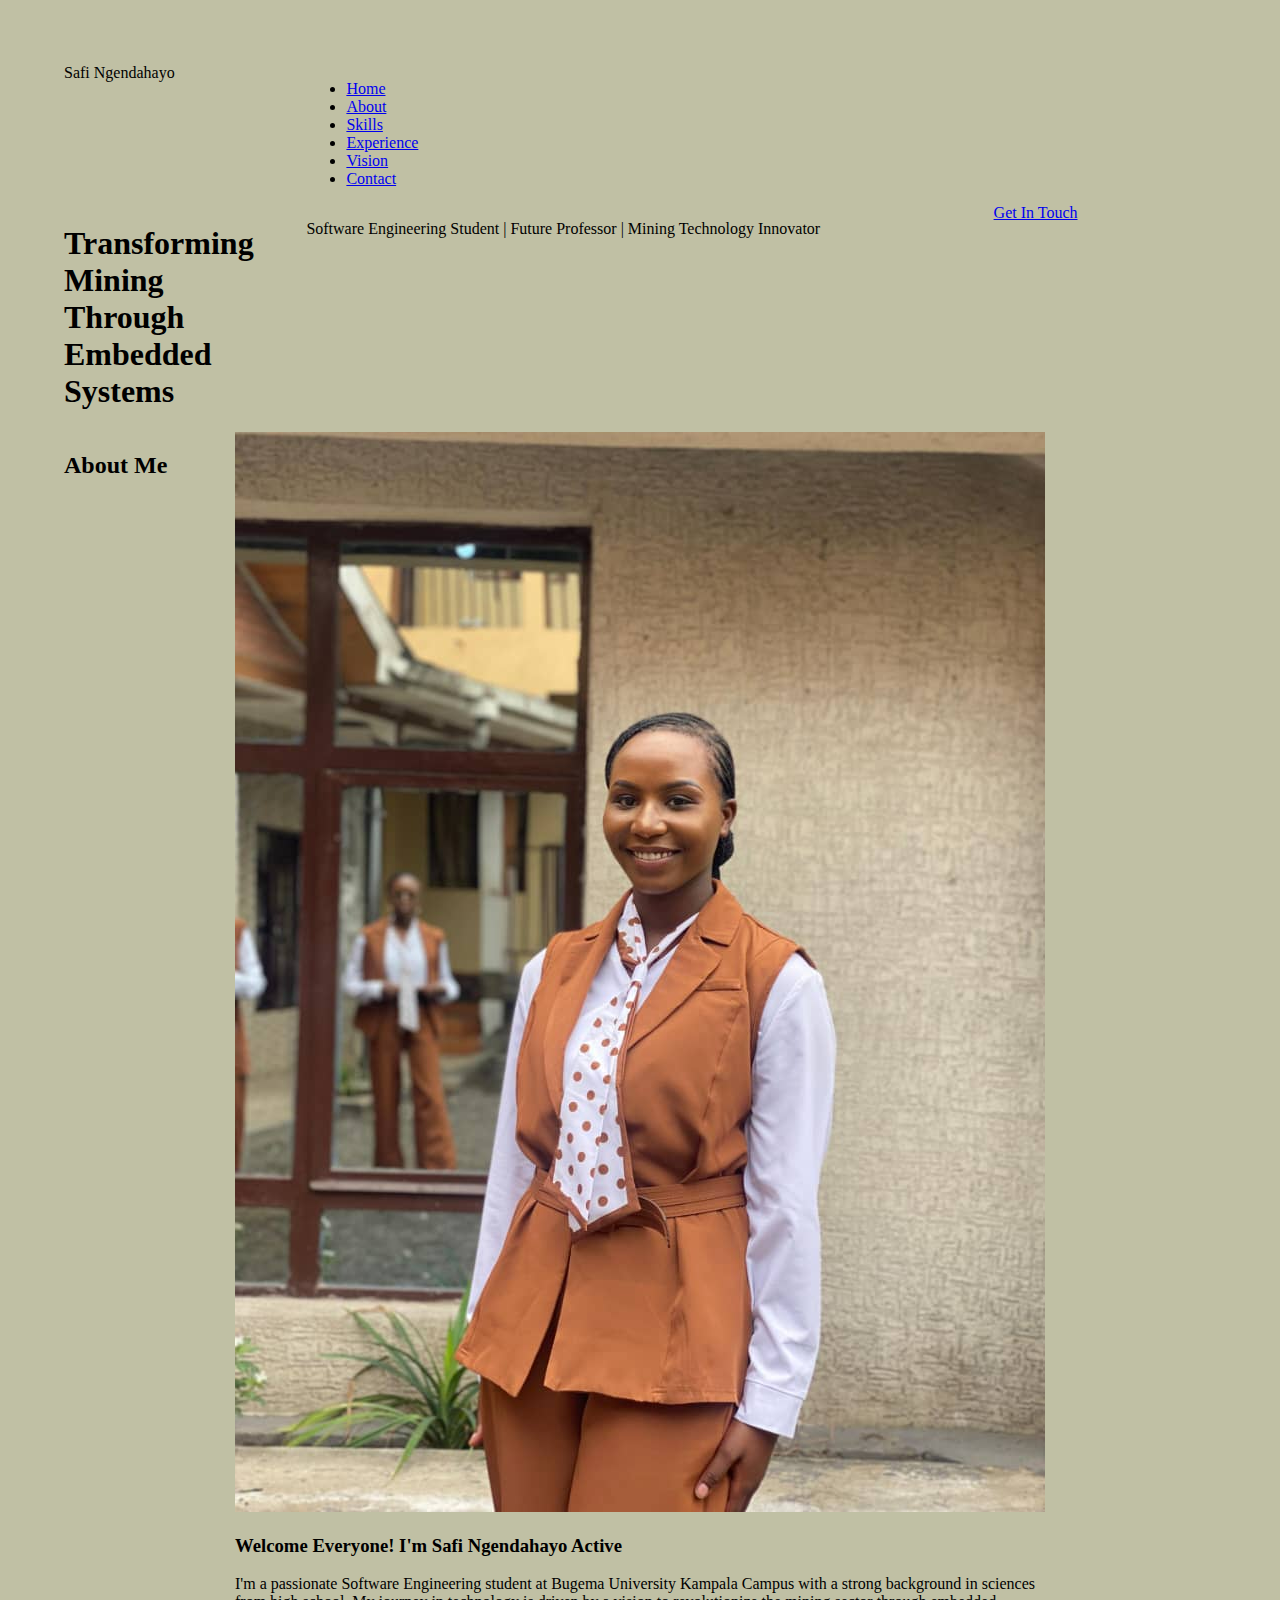
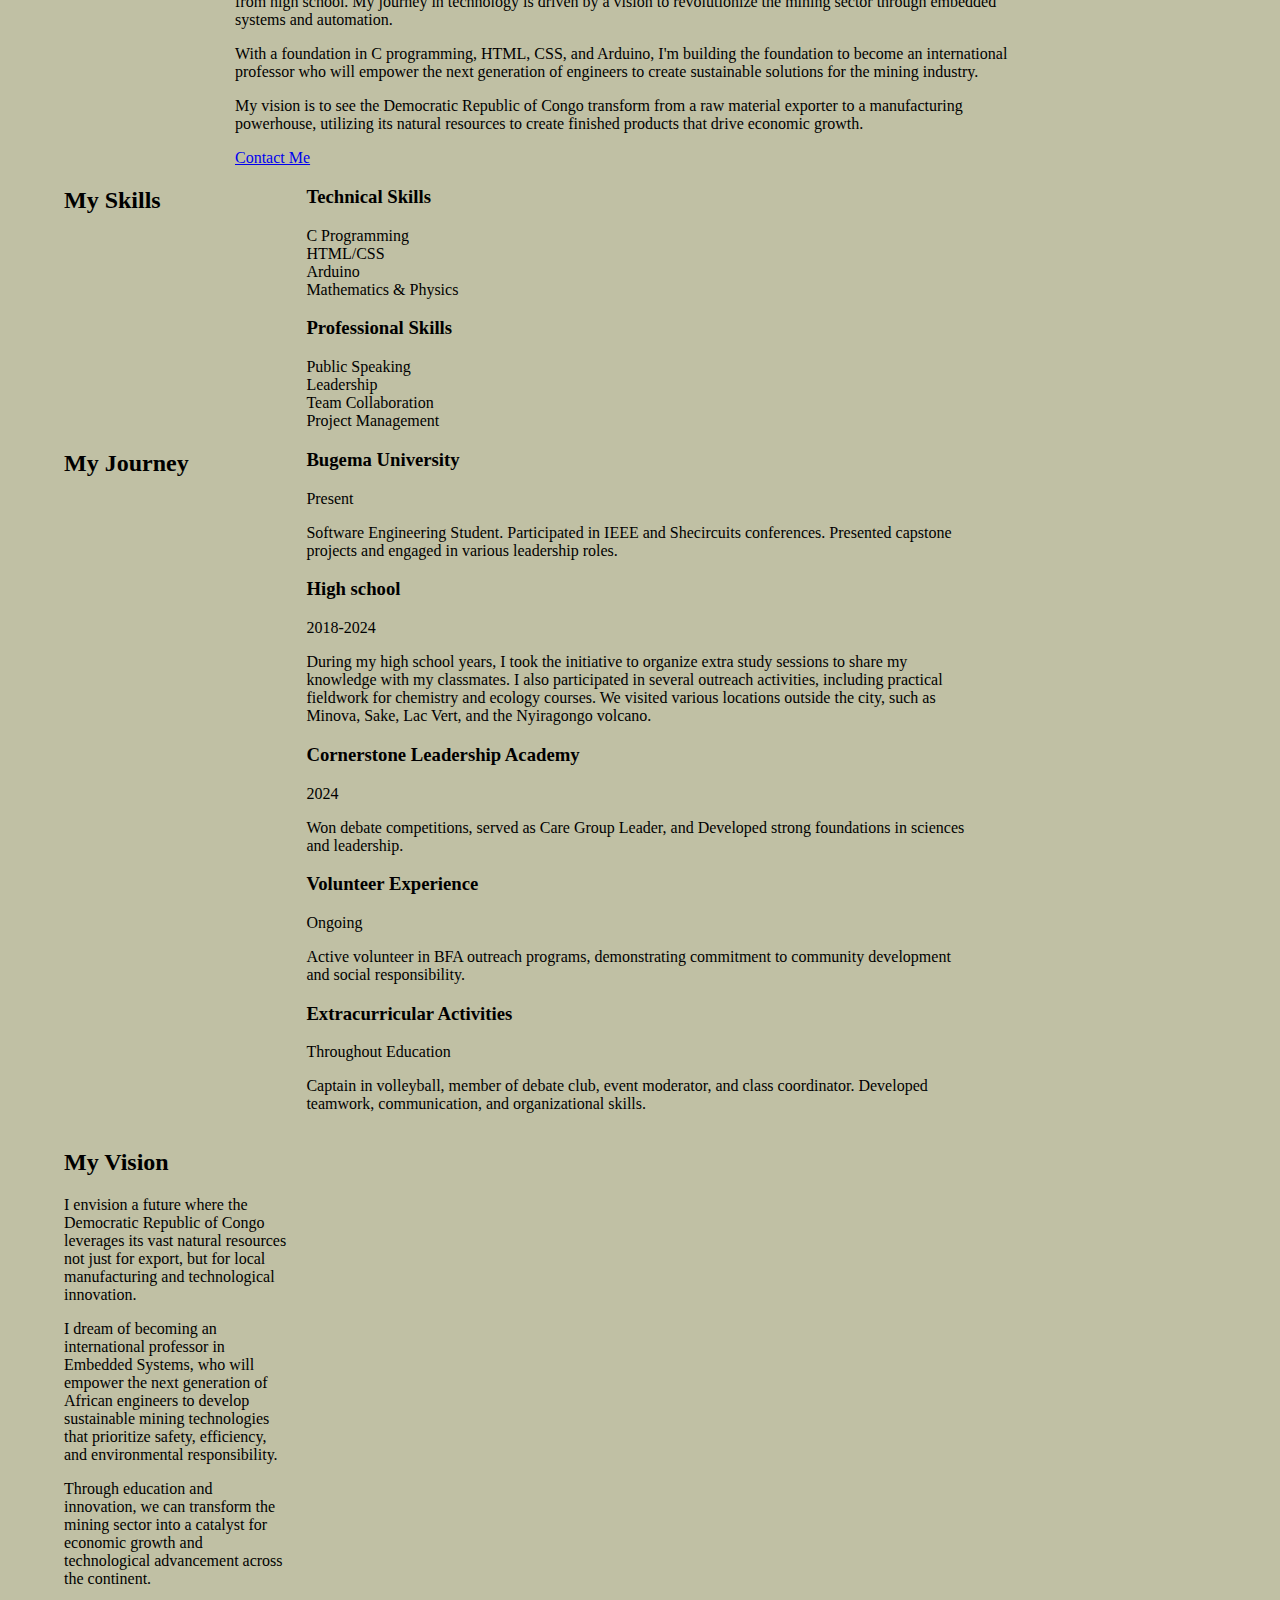
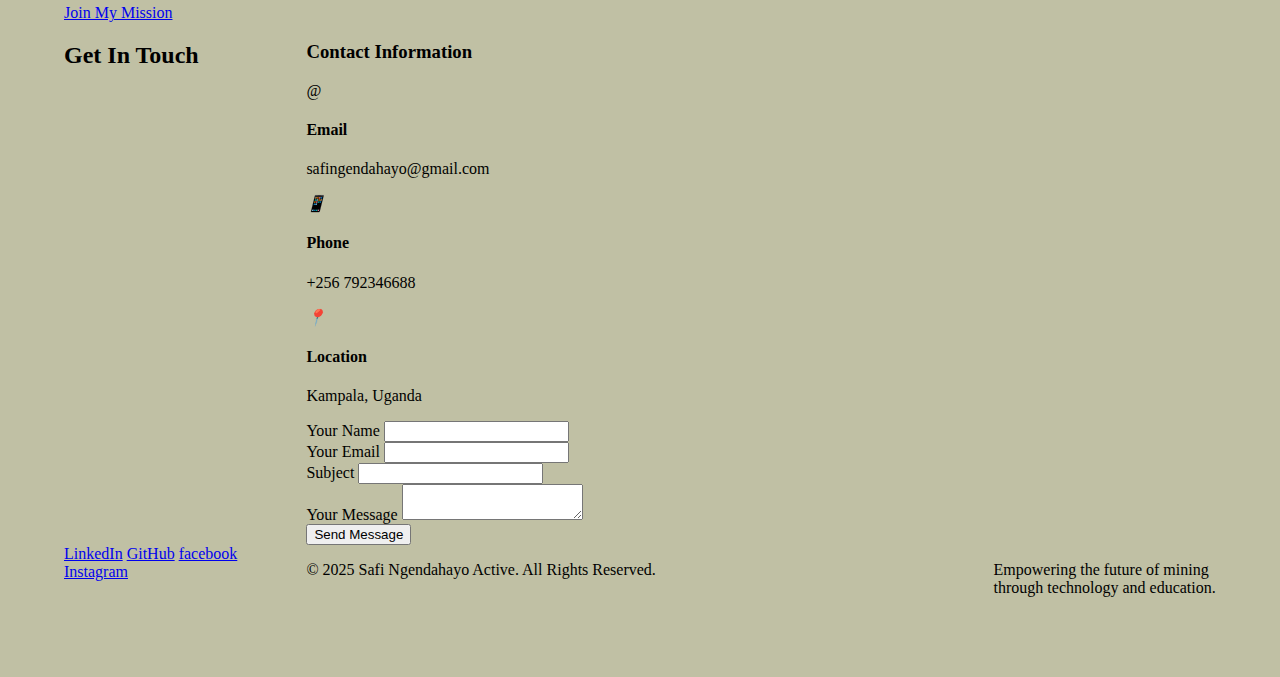
<file: index.html>
<!DOCTYPE html>
<html lang="en">

<head>
  <meta charset="UTF-8">
  <meta name="description" content="Portfolio of Safi Active - Software Engineering student passionate about embedded systems and mining 
  technology. initial-scale=1.0">
  <title>Safi Active</title>
  <link rel="stylesheet" href="all.css">
 </head>
 
<body>

  <!-- Header -->
    <header>
        <div class="container header-container">
            <div class="logo">Safi<span> Ngendahayo</span></div>
            <nav>
                <ul>
                    <li><a href="#home">Home</a></li>
                    <li><a href="#about">About</a></li>
                    <li><a href="#skills">Skills</a></li>
                    <li><a href="#experience">Experience</a></li>
                    <li><a href="#vision">Vision</a></li>
                    <li><a href="#contact">Contact</a></li>
                </ul>
            </nav>
        </div>
    </header>

    <!-- Hero Section -->
    <section id="home" class="hero">
        <div class="container hero-content">
            <h1>Transforming Mining Through <span class="highlight">Embedded Systems</span></h1>
            <p>Software Engineering Student | Future Professor | Mining Technology Innovator</p>
            <a href="#contact" class="btn">Get In Touch</a>
        </div>
    </section>

    <!-- About Section -->
    <section id="about" class="about">
        <div class="container">
            <div class="section-title">
                <h2>About Me</h2>
            </div>
            <div class="about-content">
                <div class="about-img">
                    <!-- Replace with your actual image -->
                    <img src="images/New Html.jpg" alt="Safi Active">
                </div>
                <div class="about-text">
                    <h3>Welcome Everyone! I'm Safi Ngendahayo Active</h3>
                    <p>I'm a passionate Software Engineering student at Bugema University Kampala Campus with a strong background in sciences from high school. My journey in technology is driven by a vision to revolutionize the mining sector through embedded systems and automation.</p>
                    <p>With a foundation in C programming, HTML, CSS, and Arduino, I'm building the foundation to become an international professor who will empower the next generation of engineers to create sustainable solutions for the mining industry.</p>
                    <p>My vision is to see the Democratic Republic of Congo transform from a raw material exporter to a manufacturing powerhouse, utilizing its natural resources to create finished products that drive economic growth.</p>
                    <a href="#contact" class="btn">Contact Me</a>
                </div>
            </div>
        </div>
    </section>

    <!-- Skills Section -->
    <section id="skills" class="skills">
        <div class="container">
            <div class="section-title">
                <h2>My Skills</h2>
            </div>
            <div class="skills-container">
                <div class="skill-category">
                    <h3>Technical Skills</h3>
                    <div class="skill-item">
                        <div class="skill-name">
                            <span>C Programming</span>
                        </div>
                        <div class="skill-bar">
                            <div class="skill-level" style="width: 55%"></div>
                        </div>
                    </div>
                    <div class="skill-item">
                        <div class="skill-name">
                            <span>HTML/CSS</span>
                        </div>
                        <div class="skill-bar">
                            <div class="skill-level" style="width: 60%"></div>
                        </div>
                    </div>
                    <div class="skill-item">
                        <div class="skill-name">
                            <span>Arduino</span>
                            
                        </div>
                        <div class="skill-bar">
                            <div class="skill-level" style="width: 35%"></div>
                        </div>
                    </div>
                    <div class="skill-item">
                        <div class="skill-name">
                            <span>Mathematics & Physics</span>
                        </div>
                        <div class="skill-bar">
                            <div class="skill-level" style="width: 65%"></div>
                        </div>
                    </div>
                </div>
                
                <div class="skill-category">
                    <h3>Professional Skills</h3>
                    <div class="skill-item">
                        <div class="skill-name">
                            <span>Public Speaking</span>
                        </div>
                        <div class="skill-bar">
                            <div class="skill-level" style="width: 60%"></div>
                        </div>
                    </div>
                    <div class="skill-item">
                        <div class="skill-name">
                            <span>Leadership</span>
                        </div>
                        <div class="skill-bar">
                            <div class="skill-level" style="width: 55%"></div>
                        </div>
                    </div>
                    <div class="skill-item">
                        <div class="skill-name">
                            <span>Team Collaboration</span>
                    </div>
                        <div class="skill-bar">
                            <div class="skill-level" style="width: 76%"></div>
                        </div>
                    </div>
                    <div class="skill-item">
                        <div class="skill-name">
                            <span>Project Management</span>
                        </div>
                        <div class="skill-bar">
                            <div class="skill-level" style="width: 65%"></div>
                        </div>
                    </div>
                </div>
            </div>
        </div>
    </section>

    <!-- Experience Section -->
    <section id="experience" class="experience">
        <div class="container">
            <div class="section-title">
                <h2>My Journey</h2>
            </div>
            <div class="timeline">
                <div class="timeline-item">
                    <div class="timeline-content">
                        <h3>Bugema University</h3>
                        <div class="date"> Present</div>
                        <p>Software Engineering Student. Participated in IEEE and Shecircuits conferences. Presented capstone projects and engaged in various leadership roles.</p>
                    </div>
                </div>
                <div class="timeline-item">
                    <div class="timeline-content">
                        <h3>High school</h3>
                        <div class="date">2018-2024</div>
                        <p> During my high school years, I took the initiative to organize extra study sessions to share my knowledge 
                          with my classmates. I also participated in several outreach activities,
                           including practical fieldwork for chemistry and ecology courses. We visited various locations outside the city,
                            such as Minova, Sake, Lac Vert, and the Nyiragongo volcano. 
                </div>
                

                <div class="timeline-item">
                    <div class="timeline-content">
                        <h3>Cornerstone Leadership Academy</h3>
                        <div class="date">2024</div>
                        <p>Won debate competitions, served as Care Group Leader, and  Developed strong foundations in sciences and leadership.</p>
                    </div>
                </div>
                <div class="timeline-item">
                    <div class="timeline-content">
                        <h3>Volunteer Experience</h3>
                        <div class="date">Ongoing</div>
                        <p>Active volunteer in BFA outreach programs, demonstrating commitment to community development and social responsibility.</p>
                    </div>
                </div>
                <div class="timeline-item">
                    <div class="timeline-content">
                        <h3>Extracurricular Activities</h3>
                        <div class="date">Throughout Education</div>
                        <p>Captain in volleyball, member of debate club, event moderator, and class coordinator. Developed teamwork, communication, and organizational skills.</p>
                    </div>
                </div>
            </div>
        </div>
    </section>

    <!-- Vision Section -->
    <section id="vision" class="vision">
        <div class="container">
            <div class="vision-content">
                <div class="section-title">
                    <h2>My Vision</h2>
                </div>
                <p>I envision a future where the Democratic Republic of Congo leverages its vast natural resources not just for export, but for local manufacturing and technological innovation.</p>
                <p>I dream of becoming an international professor in Embedded Systems, who will empower the next generation of African engineers to develop sustainable mining technologies that prioritize safety, efficiency, and environmental responsibility.</p>
                <p>Through education and innovation, we can transform the mining sector into a catalyst for economic growth and technological advancement across the continent.</p>
                <a href="#contact" class="btn">Join My Mission</a>
            </div>
        </div>
    </section>

    <!-- Contact Section -->
    <section id="contact" class="contact">
        <div class="container">
            <div class="section-title">
                <h2>Get In Touch</h2>
            </div>
            <div class="contact-container">
                <div class="contact-info">
                    <h3>Contact Information</h3>
                    <div class="contact-item">
                        <div class="contact-icon">
                            <i>@</i>
                        </div>
                        <div>
                            <h4>Email</h4>
                            <p>safingendahayo@gmail.com</p>
                        </div>
                    </div>
                    <div class="contact-item">
                        <div class="contact-icon">
                            <i>📱</i>
                        </div>
                        <div>
                            <h4>Phone</h4>
                            <p>+256 792346688</p>
                        </div>
                    </div>
                    <div class="contact-item">
                        <div class="contact-icon">
                            <i>📍</i>
                        </div>
                        <div>
                            <h4>Location</h4>
                            <p>Kampala, Uganda</p>
                        </div>
                    </div>
                </div>
                <div class="contact-form">
                    <form>
                        <div class="form-group">
                            <label for="name">Your Name</label>
                            <input type="text" id="name" class="form-control" required>
                        </div>
                        <div class="form-group">
                            <label for="email">Your Email</label>
                            <input type="email" id="email" class="form-control" required>
                        </div>
                        <div class="form-group">
                            <label for="subject">Subject</label>
                            <input type="text" id="subject" class="form-control" required>
                        </div>
                        <div class="form-group">
                            <label for="message">Your Message</label>
                            <textarea id="message" class="form-control" required></textarea>
                        </div>
                        <button type="submit" class="btn">Send Message</button>
                    </form>
                </div>
            </div>
        </div>
    </section>

    <!-- Footer -->
    <footer>
        <div class="container">
            <div class="social-links">
                <a href="#">LinkedIn</a>
                <a href="#">GitHub</a>
                <a href="#">facebook</a>
                <a href="#">Instagram</a>
            </div>
            <p>&copy; 2025 Safi Ngendahayo Active. All Rights Reserved.</p>
            <p>Empowering the future of mining through technology and education.</p>
        </div>
    </footer>

    <script>
        // Simple smooth scroll functionality
        document.querySelectorAll('nav a').forEach(anchor => {
            anchor.addEventListener('click', function(e) {
                e.preventDefault();
                
                const targetId = this.getAttribute('href');
                const targetElement = document.querySelector(targetId);
                
                window.scrollTo({
                    top: targetElement.offsetTop - 80,
                    behavior: 'smooth'
                });
            });
        });
        
        // Form submission (basic)
        document.querySelector('form').addEventListener('submit', function(e) {
            e.preventDefault();
            alert('Thank you for your message! I will get back to you soon.');
            this.reset();
        });
    </script>
</body>
</html>
</file>
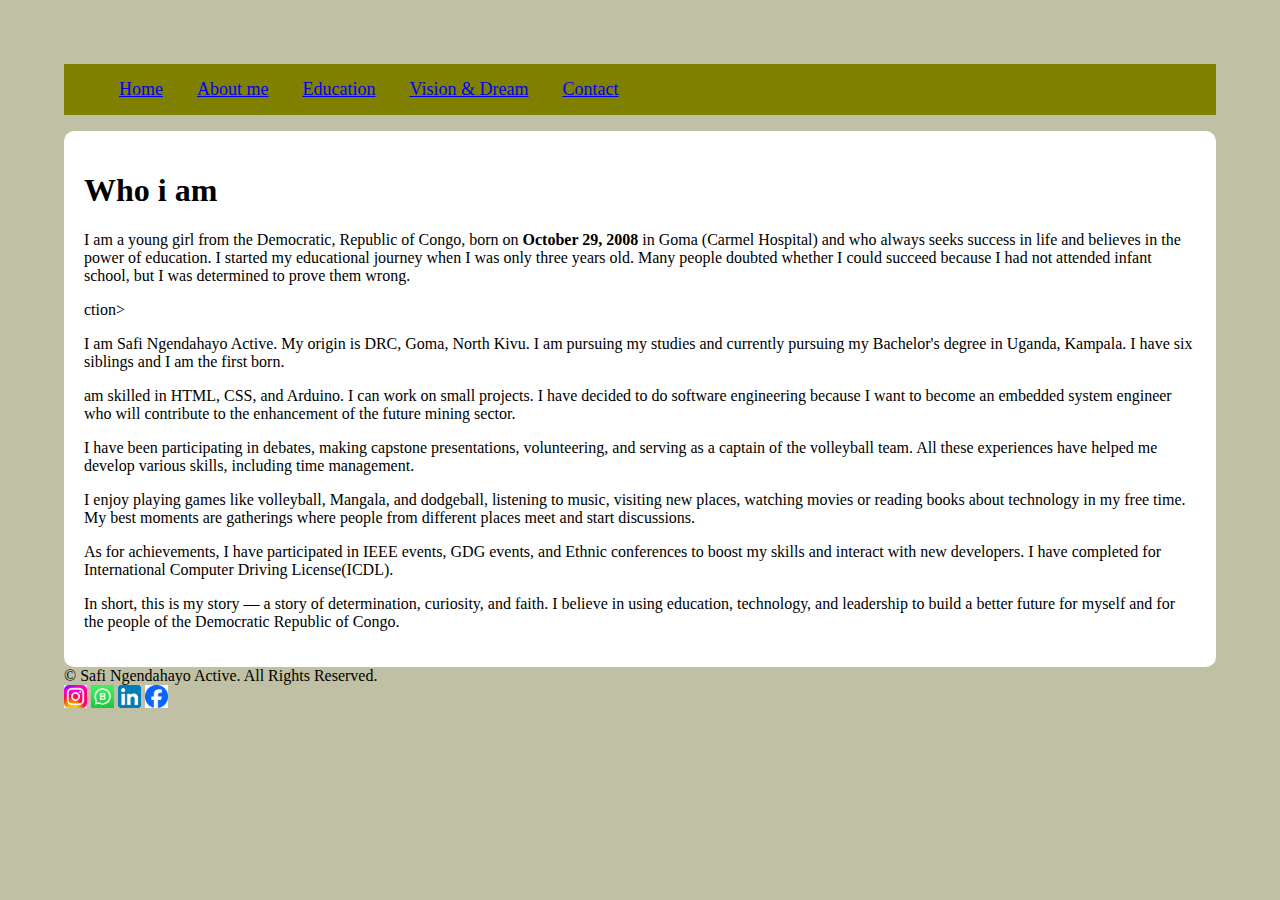
<file: aboutA.html>
<!DOCTYPE html>
<html lang="en">

<head>
  <meta charset="UTF-8">
  <meta name="viewport" content="width=device-width, initial-scale=1.0">
  <title> Safi Ngendahayo Active</title>
  <link rel="stylesheet" href="all.css">
  <link rel="stylesheet" href="all.css">

</head>

<body>
  
    <ul class="act">
    <li><a href="index.html">Home</a></li>
    <li><a href="aboutA.html"> About me </a></li>
    <li><a href="ican.html">Education</a></li>
    <li><a href="Vision.html"> Vision & Dream</a></li>
    <li><a href="Contact.html">Contact</a></li>
  </ul>
  <div class="abou">
    <h1>Who i am </h1>

    <p> I am a young girl from the Democratic,
      Republic of Congo, born on <strong>October 29, 2008
      </strong> in Goma (Carmel Hospital) and who always seeks success in life and believes
      in the power of education.
      I started my educational journey when I was only three years old. Many people doubted
      whether I could succeed because I had not attended infant school, but I was determined to
      prove them wrong.</p>
    <p> ction>
    <p >I am Safi Ngendahayo Active. My origin is DRC, Goma, North Kivu. I am pursuing my
      studies and currently pursuing my Bachelor's degree in Uganda, Kampala. I have six
      siblings and I am the first born.</p>

    <p> am skilled in HTML, CSS, and Arduino. I can work on small projects. I have decided to do
      software engineering because I want to become an embedded system engineer who will
      contribute to the enhancement of the future mining sector.</p>

    <p>I have been participating in debates, making capstone presentations, volunteering, and
      serving as a captain of the volleyball team. All these experiences have helped me
      develop various skills, including time management.</p>

    <p>I enjoy playing games like volleyball, Mangala, and dodgeball, listening to music,
      visiting new places, watching movies or reading books about technology in my free time.
      My best moments are gatherings where people from different places meet
      and start discussions.</p>

    <p>As for achievements, I have participated in IEEE events, GDG events, and Ethnic conferences
      to boost my skills and interact with new developers.
      I have completed for International Computer Driving License(ICDL).</p>
    
</body>

</html>
</p>



<p>In short, this is my story — a story of determination, curiosity, and faith. I believe in
  using education, technology, and leadership to build a better future for myself and for
  the people of the Democratic Republic of Congo.</p>
</div>

<footer>
  © <span id="year"></span> Safi Ngendahayo Active. All Rights Reserved.
</footer>
 <div class="social-icons">
          <img src="insta.jpg" alt="insta" class="icon" width="2%" height="2%">
          <img src="whats.jpg" alt="WhatsApp" class="icon" width="2%" height="2%">
          <img src="linkd.png" alt="LinkedIn" class="icon" width="2%" height="2%">
          <img src="face.png" alt="facebook" class="icon" width="2%" height="2%">
        </div>
</body>

</html>
</file>
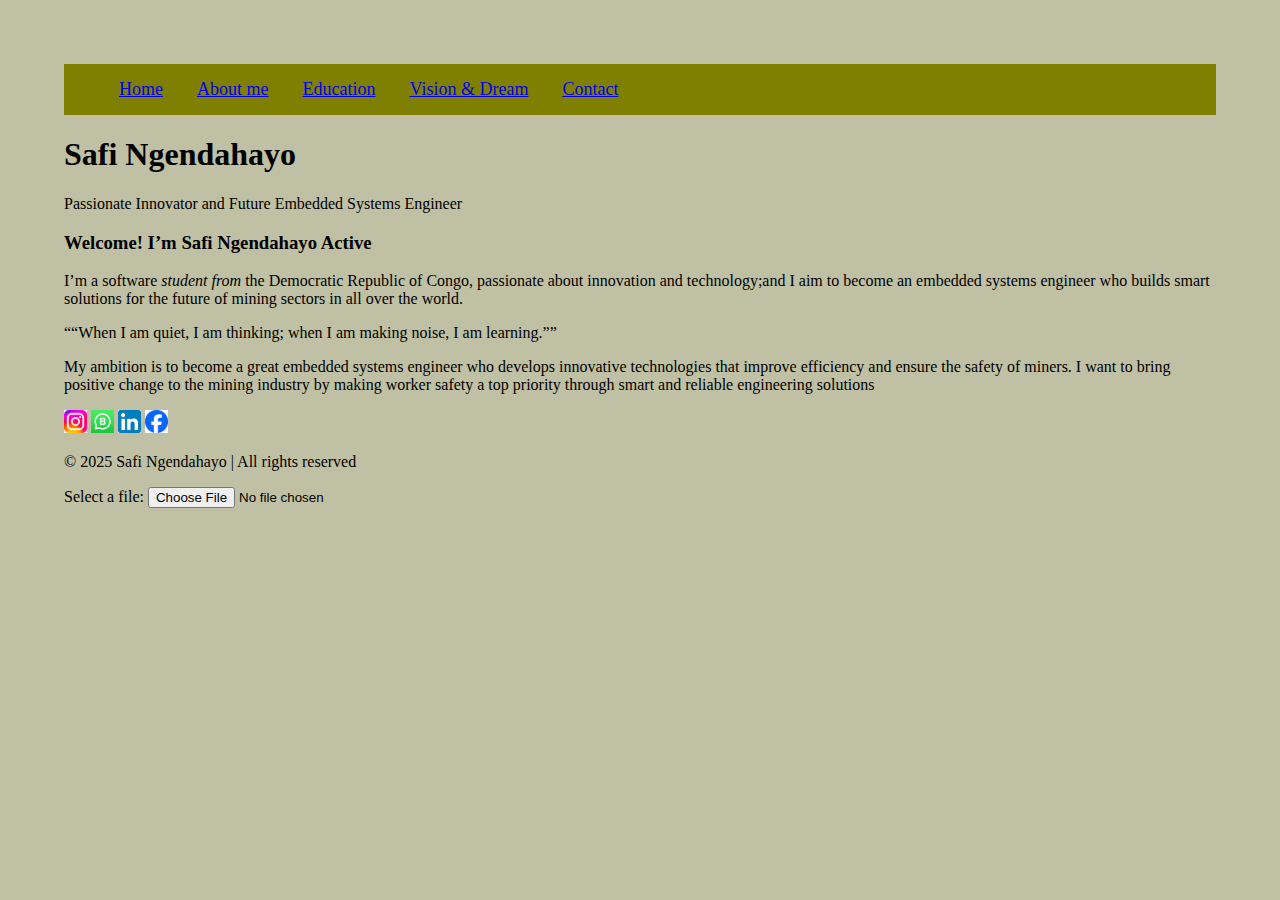
<file: Active-website.html>
<!DOCTYPE html>
<html lang="en">

<head>
  <meta charset="UTF-8">
  <meta name="viewport" content="width=device-width, initial-scale=1.0">
  <title>Safi Active</title>
  <link rel="stylesheet" href="all.css">
 
  <html>

  <head>

  </html>

  <ul class="act">
    <li><a href="index.html">Home</a></li>
    <li><a href="aboutA.html"> About me </a></li>
    <li><a href="ican.html">Education</a></li>
    <li><a href="Vision.html"> Vision & Dream</a></li>
    <li><a href="Contact.html">Contact</a></li>
  </ul>

</head>

<body>


  <header>
    <h1>Safi Ngendahayo</h1>
    <p>Passionate Innovator and Future Embedded Systems Engineer</p>

    <section class="hom">
      <div class="hero-content">
        <h3> Welcome!
          I’m <strong>Safi Ngendahayo Active</strong></h1>
          <p class="intro">
            I’m a software <em>student from</em> the Democratic Republic of Congo,
            passionate about innovation and technology;and I aim to become an embedded systems engineer
            who builds smart solutions for the future of mining sectors in all over the world.
          </p>
          <q>“When I am quiet, I am thinking; when I am making noise, I am learning.”</q>

          <p> My ambition is to become a great embedded systems engineer who develops innovative
            technologies that improve efficiency and ensure the safety of miners. I want to bring
            positive change to the mining industry by making worker safety a top priority through
            smart and reliable engineering solutions</p>

      </div>

    </section>
    <footer>
      <footer>
        <div class="social-icons">
          <img src="insta.jpg" alt="insta" class="icon" width="2%" height="2%">
          <img src="whats.jpg" alt="WhatsApp" class="icon" width="2%" height="2%">
          <img src="linkd.png" alt="LinkedIn" class="icon" width="2%" height="2%">
          <img src="face.png" alt="facebook" class="icon" width="2%" height="2%">
        </div>
      </footer>
      <p>&copy; 2025 Safi Ngendahayo | All rights reserved</p>
    </footer>
    <form>
      <label for="myfile">Select a file:</label>
      <input type="file" id="myfile" name="myfile">
    </form>

</body>

</html>
</file>
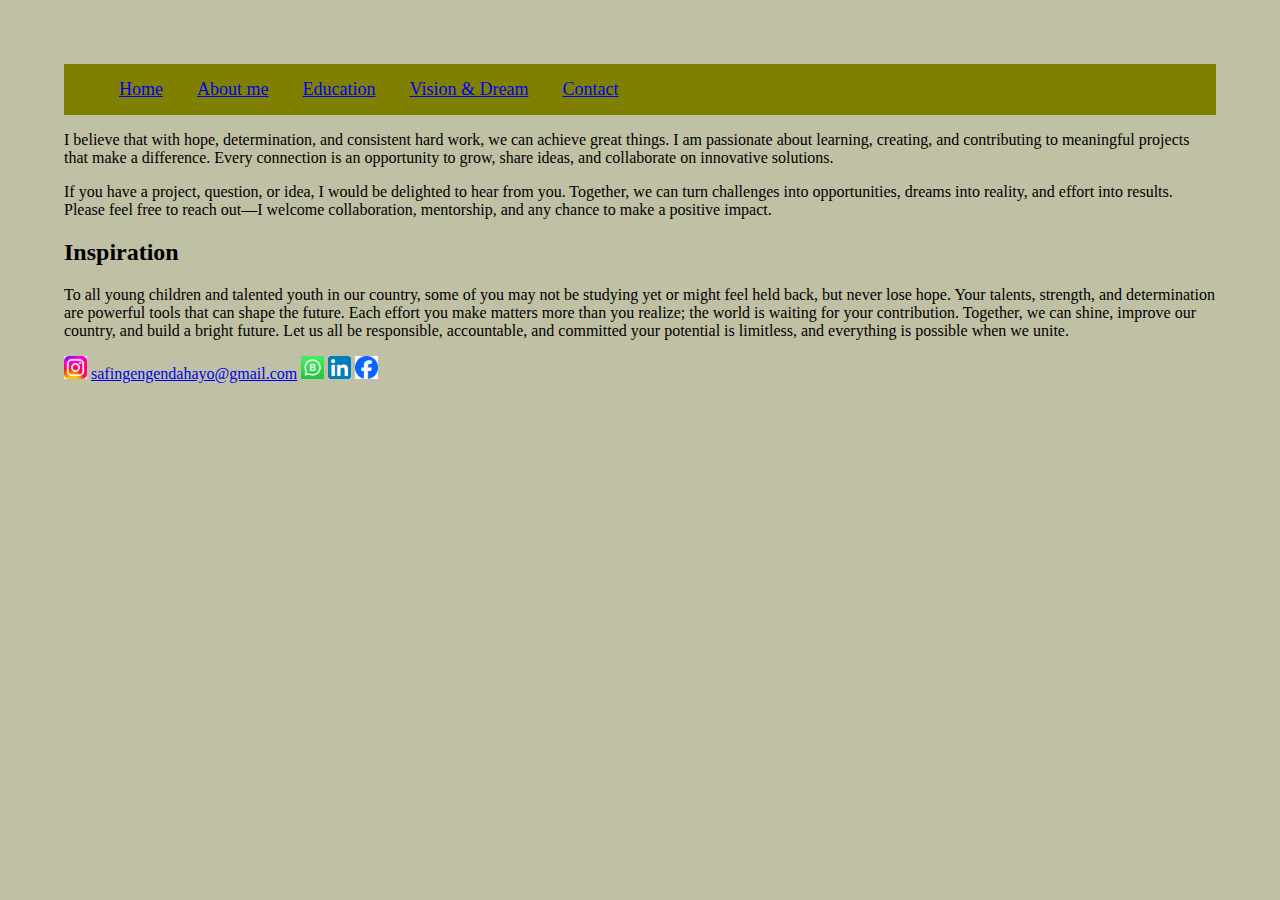
<file: Contact.html>
<!DOCTYPE html>
<html lang="en">
<head>
    <meta charset="UTF-8">
    <meta name="viewport" content="width=device-width, initial-scale=1.0">
    <title>Contact</title>
      <link rel="stylesheet" href="all.css">

</head>
<body>
    <ul class="act">
    <li><a href="index.html">Home</a></li>
    <li><a href="aboutA.html"> About me </a></li>
    <li><a href="ican.html">Education</a></li>
    <li><a href="Vision.html"> Vision & Dream</a></li>
    <li><a href="Contact.html">Contact</a></li>
  </ul>
    <section classe="conta">I believe that with hope, determination, and consistent hard work, we can achieve great
         things. I am passionate about learning, creating, and contributing to meaningful projects 
         that make a difference. Every connection is an opportunity to grow, share ideas, and 
         collaborate on innovative solutions.</p>

         <p>If you have a project, question, or idea, I would be 
         delighted to hear from you. Together, we can turn challenges into opportunities, dreams
          into reality, and effort into results. Please feel free to reach out—I welcome 
          collaboration, mentorship, and any chance to make a positive impact.</p> 
    <h2> Inspiration</h2>

<p>     To all young children and talented youth in our country, some of you may not be studying 
    yet or might feel held back, but never lose hope. Your talents, strength, and determination 
    are powerful tools that can shape the future. Each effort you make matters more than you
     realize; the world is waiting for your contribution. Together, we can shine, improve our
      country, and build a bright future. Let us all be responsible, accountable, and committed 
      your potential is limitless, and everything is possible when we unite.
</p>  
</section><p> 
 <div class="social-icons">
          <img src="insta.jpg" alt="insta" class="icon" width="2%" height="2%">
          <a href="mailto: safingendahayo@gmail.com">safingengendahayo@gmail.com</a>
          <img src="whats.jpg" alt="WhatsApp" class="icon" width="2%" height="2%">
          <img src="linkd.png" alt="LinkedIn" class="icon" width="2%" height="2%">
          <img src="face.png" alt="facebook" class="icon" width="2%" height="2%">
        </div>
</body>
</html>
</file>
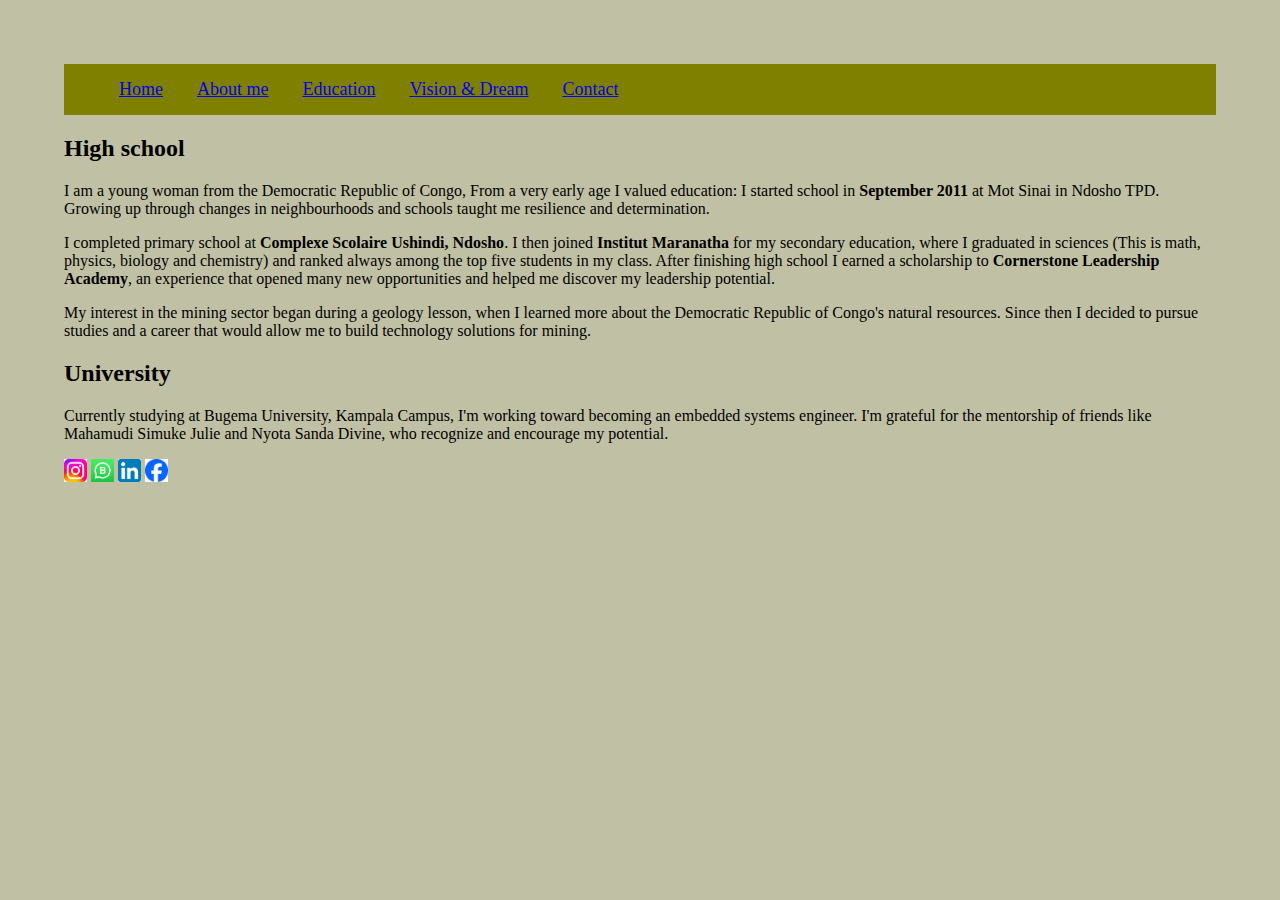
<file: ican.html>
<!DOCTYPE html>
<html lang="en">

<head>
  <meta charset="UTF-8">
  <meta name="viewport" content="width=device-width, initial-scale=1.0">
  <title>Safi Active E</title>
  <link rel="stylesheet" href="all.css">

</head>

<body>
  
    <ul class="act">
    <li><a href="index.html">Home</a></li>
    <li><a href="aboutA.html"> About me </a></li>
    <li><a href="ican.html">Education</a></li>
    <li><a href="Vision.html"> Vision & Dream</a></li>
    <li><a href="Contact.html">Contact</a></li>
  </ul>
  <section class="educ">
    <h2> High school</h2>
    <p>I am a young woman from the Democratic Republic of Congo,
      From a very early age I valued education: I started school in <strong>September 2011</strong> at
      Mot Sinai in Ndosho TPD. Growing up through changes in neighbourhoods and schools taught me
      resilience and determination.</p>
    <p>I completed primary school at <strong>Complexe Scolaire Ushindi, Ndosho</strong>. I then joined
      <strong>Institut Maranatha</strong> for my secondary education, where I graduated in sciences
      (This is math, physics, biology and chemistry)
      and ranked always among the top five students in my class. After finishing high
      school I earned a scholarship to <strong>Cornerstone Leadership Academy</strong>, an experience
      that opened many new opportunities and helped me discover my leadership potential.
    </p>
    <p>My interest in the mining sector began during a geology lesson, when I learned more about the
      Democratic Republic of Congo's natural resources. Since then I decided to pursue studies and a
      career that would allow me to build technology solutions for mining. </p>
  </section>
  <section classe="educa">
    <h2> University</h2>
    <p> Currently studying at Bugema University, Kampala Campus, I'm working toward becoming an
      embedded systems engineer. I'm grateful for the mentorship of friends like Mahamudi Simuke Julie
      and Nyota Sanda Divine, who recognize and encourage my potential.

  </section>
   <div class="social-icons">
          <img src="insta.jpg" alt="insta" class="icon" width="2%" height="2%">
          <img src="whats.jpg" alt="WhatsApp" class="icon" width="2%" height="2%">
          <img src="linkd.png" alt="LinkedIn" class="icon" width="2%" height="2%">
          <img src="face.png" alt="facebook" class="icon" width="2%" height="2%">
        </div>
</body>

</html>
</file>
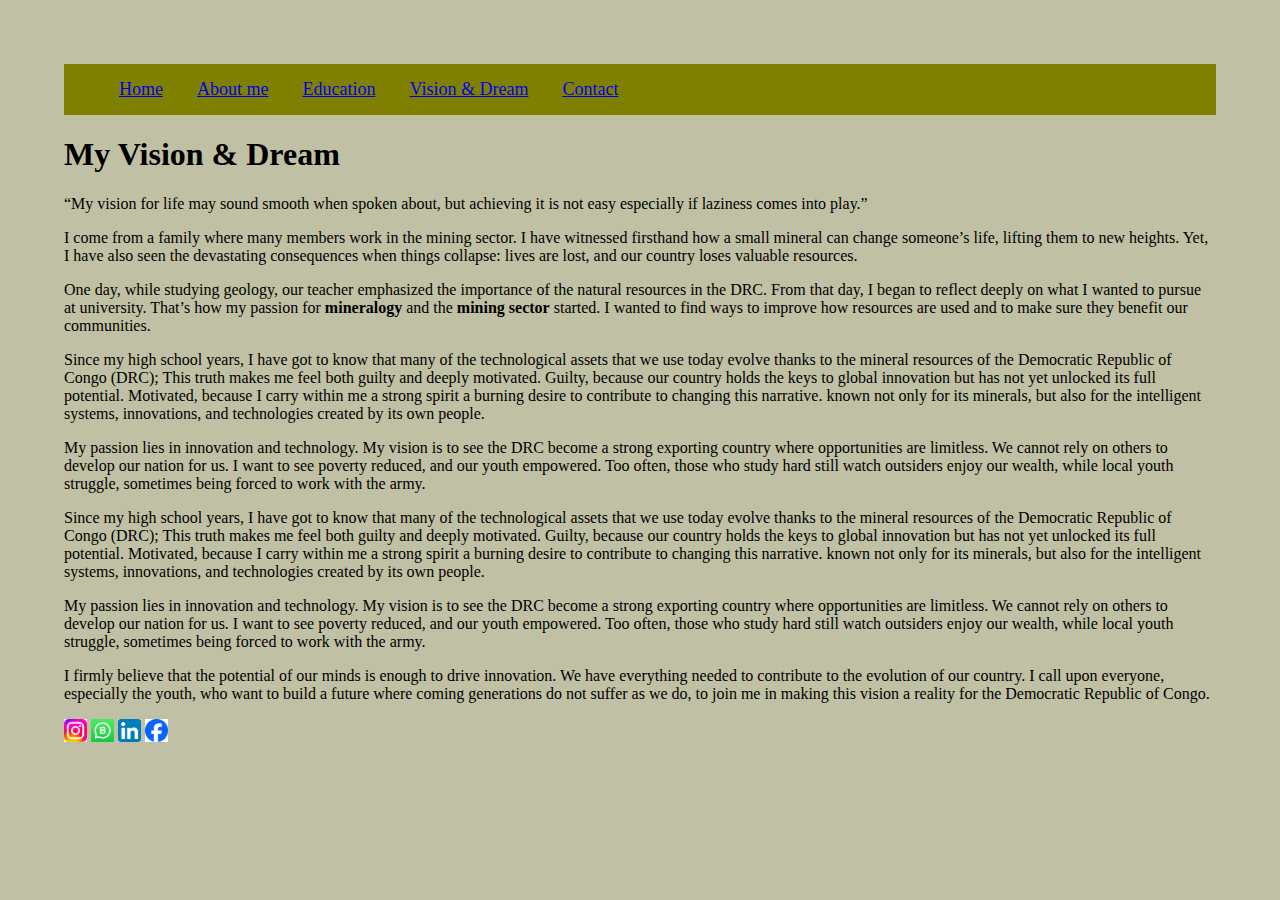
<file: Vision.html>
<!DOCTYPE html>
<html lang="en">

<head>
    <meta charset="UTF-8">
    <meta name="viewport" content="width=device-width, initial-scale=1.0">
    <title>My vision </title>
    <link rel="stylesheet" href="all.css">

</head>

<body>
    
    <ul class="act">
    <li><a href="index.html">Home</a></li>
    <li><a href="aboutA.html"> About me </a></li>
    <li><a href="ican.html">Education</a></li>
    <li><a href="Vision.html"> Vision & Dream</a></li>
    <li><a href="Contact.html">Contact</a></li>
  </ul>
    <section class="Active">
        <h1> My Vision & Dream</h1>

        <q>My vision for life may sound smooth when spoken about, but achieving it is not
            easy especially if laziness comes into play.</q>
        <p>I come from a family where many members
            work in the mining sector. I have witnessed firsthand how a small mineral can change
            someone’s life, lifting them to new heights. Yet, I have also seen the devastating
            consequences when things collapse: lives are lost, and our country loses valuable
            resources.</p>

        <p>One day, while studying geology, our teacher emphasized the importance of the natural
            resources in the DRC. From that day, I began to reflect deeply on what I wanted to pursue
            at university. That’s how my passion for <strong>mineralogy</strong> and the <strong>mining
                sector</strong> started. I wanted to find ways to improve how resources are used and
            to make sure they benefit our communities.</p>
    </section>
    <section class="vis">
        <p>Since my high school years, I have got to know that many of the
            technological assets that we use today evolve thanks to the mineral resources of the Democratic
            Republic of Congo (DRC); This truth makes me feel both guilty and deeply motivated.
            Guilty, because our country holds the keys to global innovation but has not yet
            unlocked its full potential. Motivated, because I carry within me a strong spirit
            a burning desire to contribute to changing this narrative. known not only for its
            minerals, but also for the intelligent systems, innovations, and technologies created
            by its own people.</p>
    </section>
    <section class="visi">

        <p>My passion lies
            in innovation and technology. My vision is to see the DRC become a strong
            exporting country where opportunities are limitless. We cannot rely on others
            to develop our nation for us. I want to see poverty reduced, and our youth
            empowered. Too often, those who study hard still watch outsiders enjoy our
            wealth, while local youth struggle, sometimes being forced to work with the
            army.</p>

        <p>Since my high school years, I have got to know that many of the
            technological assets that we use today evolve thanks to the mineral resources of the Democratic
            Republic of Congo (DRC); This truth makes me feel both guilty and deeply motivated.
            Guilty, because our country holds the keys to global innovation but has not yet
            unlocked its full potential. Motivated, because I carry within me a strong spirit
            a burning desire to contribute to changing this narrative. known not only for its
            minerals, but also for the intelligent systems, innovations, and technologies created
            by its own people.</p>
    </section>

    <section class="wawa">

        <p>My passion lies
            in innovation and technology. My vision is to see the DRC become a strong
            exporting country where opportunities are limitless. We cannot rely on others
            to develop our nation for us. I want to see poverty reduced, and our youth
            empowered. Too often, those who study hard still watch outsiders enjoy our
            wealth, while local youth struggle, sometimes being forced to work with the
            army.</p>

        <p>I firmly believe that the potential of our minds is enough to
            drive innovation. We have everything needed to contribute to the evolution of
            our country. I call upon everyone, especially the youth, who want to build
            a future where coming generations do not suffer as we do, to join me in
            making this vision a reality for the Democratic Republic of Congo.</p>
    </section>
 <div class="social-icons">
          <img src="insta.jpg" alt="insta" class="icon" width="2%" height="2%">
          <img src="whats.jpg" alt="WhatsApp" class="icon" width="2%" height="2%">
          <img src="linkd.png" alt="LinkedIn" class="icon" width="2%" height="2%">
          <img src="face.png" alt="facebook" class="icon" width="2%" height="2%">
        </div>
</body>

</html>
</file>
<file: all.css>
body {
    background-color:rgb(192, 192, 164);
    margin: 5%;
    font-size: 12pt;
    color:black;
}

.act {
    background-color: olive;

}

.act li {
    display: inline-block;
    font-size: 18px;
    padding: 15px;

}

.act a:hover {
    background-color: lightblue;
    border-radius: 100%;
width: 4px;
    height: 6%;
}
.container{
    display: grid;
    grid-template-columns: 1fr 3fr 1fr;
    gap: 20px;
}
.abou{
    grid-area: abou;
    background: #fff;
    padding: 20px;
    border-radius: 10px;
}
</file>
